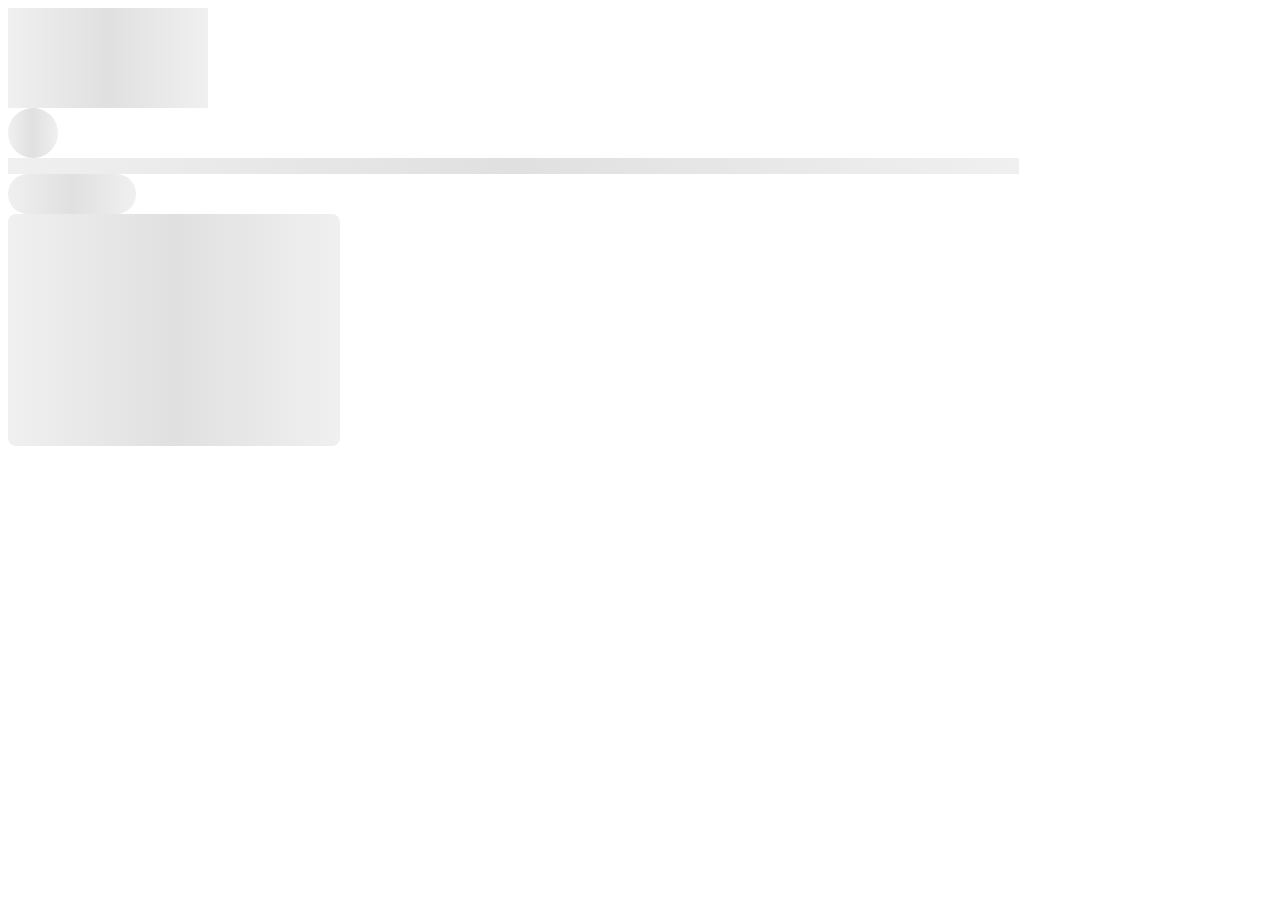
<file: index.html>
<!DOCTYPE html>
<html>
<head>
  <link rel="stylesheet" href="style.css">
</head>
<body>
  <!-- Simple rectangle -->
  <div class="skeletonweb" style="width: 200px; height: 100px;"></div>
  
  <!-- Circle avatar -->
  <div class="skeletonweb skeletonweb-circle" style="width: 50px; height: 50px;"></div>
  
  <!-- Text line -->
  <div class="skeletonweb skeletonweb-text" style="width: 80%;"></div>
  
  <!-- Button -->
  <div class="skeletonweb skeletonweb-btn skeletonweb-pill"></div>

  <script src="main.js"></script>
<script src="api.js"></script>
</body>
</html>
</file>
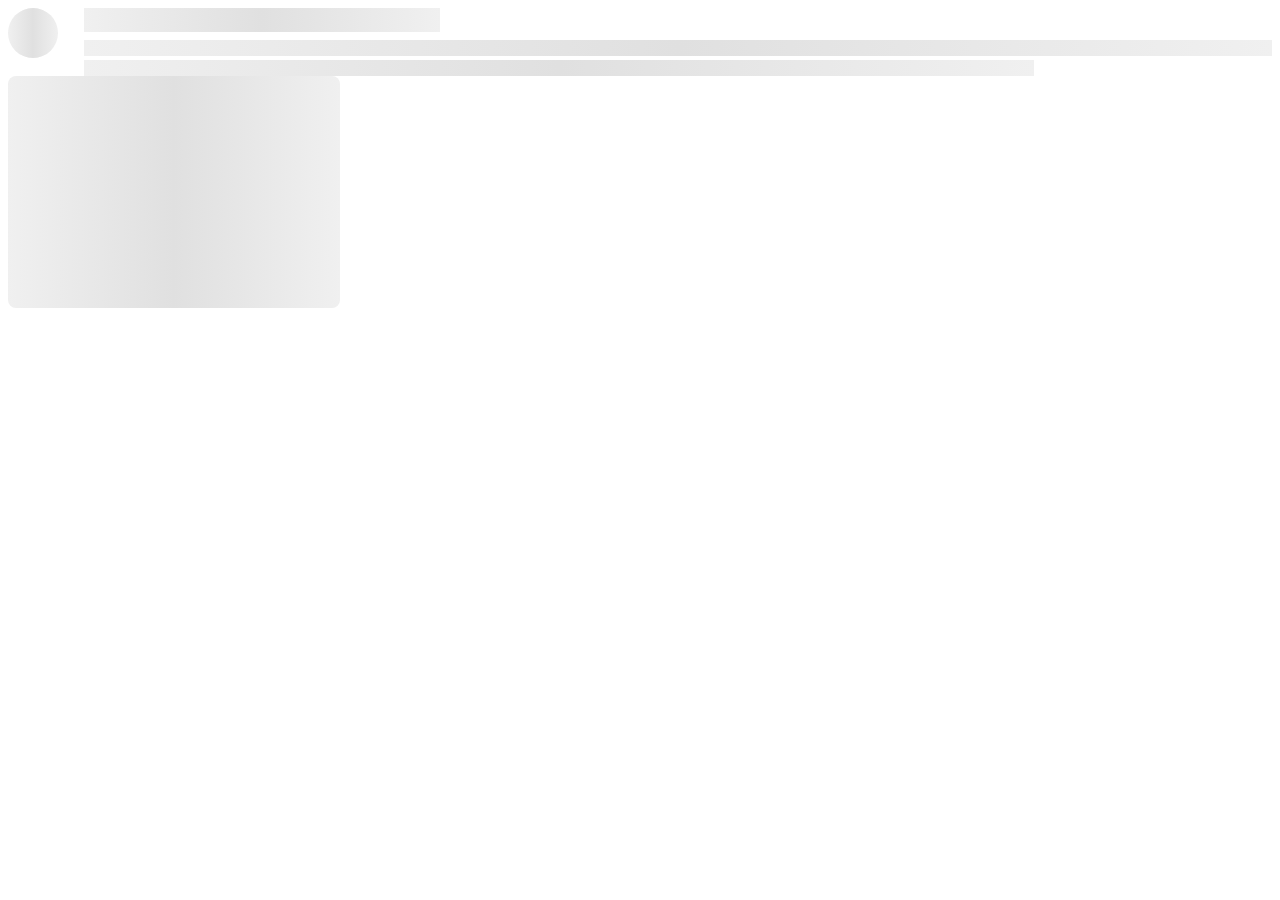
<file: feed.html>
<!DOCTYPE html>
<html>
<head>
  <link rel="stylesheet" href="style.css">
</head>
<body>
  <div class="skeletonweb-grid" style="grid-template-columns: 60px 1fr; gap: 1rem;">
  <div class="skeletonweb skeletonweb-circle" style="width: 50px; height: 50px;"></div>
  <div>
    <div class="skeletonweb skeletonweb-heading" style="width: 30%; margin-bottom: 0.5rem;"></div>
    <div class="skeletonweb skeletonweb-text" style="width: 100%; margin-bottom: 0.25rem;"></div>
    <div class="skeletonweb skeletonweb-text" style="width: 80%;"></div>
  </div>
</div>
  <script src="main.js"></script>
<script src="api.js"></script>
</body>
</html>
</file>
<file: style.css>
:root {
  --sk-color: #eee;
  --sk-highlight: #f5f5f5;
  --sk-animation-duration: 1.5s;
  --sk-opacity: 1;
}

.skeletonweb {
  position: relative;
  overflow: hidden;
  background-color: var(--sk-color);
  opacity: var(--sk-opacity);
}

.skeletonweb::after {
  content: '';
  position: absolute;
  top: 0;
  left: 0;
  right: 0;
  bottom: 0;
  background: linear-gradient(
    90deg,
    transparent,
    var(--sk-highlight),
    transparent
  );
  animation: skeletonweb-shimmer var(--sk-animation-duration) infinite;
}

@keyframes skeletonweb-shimmer {
  0% { transform: translateX(-100%); }
  100% { transform: translateX(100%); }
}

/* Dark Mode */
@media (prefers-color-scheme: dark) {
  :root {
    --sk-color: #333;
    --sk-highlight: #444;
  }
}

/* Preset Shapes */
.skeletonweb-rect {
  border-radius: 4px;
}

.skeletonweb-circle {
  border-radius: 50%;
}

.skeletonweb-pill {
  border-radius: 9999px;
}

/* Size Helpers */
.skeletonweb-text {
  height: 1em;
}

.skeletonweb-heading {
  height: 1.5em;
}

.skeletonweb-title {
  height: 2em;
}

.skeletonweb-btn {
  height: 2.5em;
  width: 8em;
}

/* Layout Components */
.skeletonweb-card {
  padding: 1rem;
  margin-bottom: 1rem;
  border-radius: 8px;
}

.skeletonweb-grid {
  display: grid;
  gap: 1rem;
}

.skeletonweb-flex {
  display: flex;
  gap: 1rem;
  align-items: center;
}
</file>
